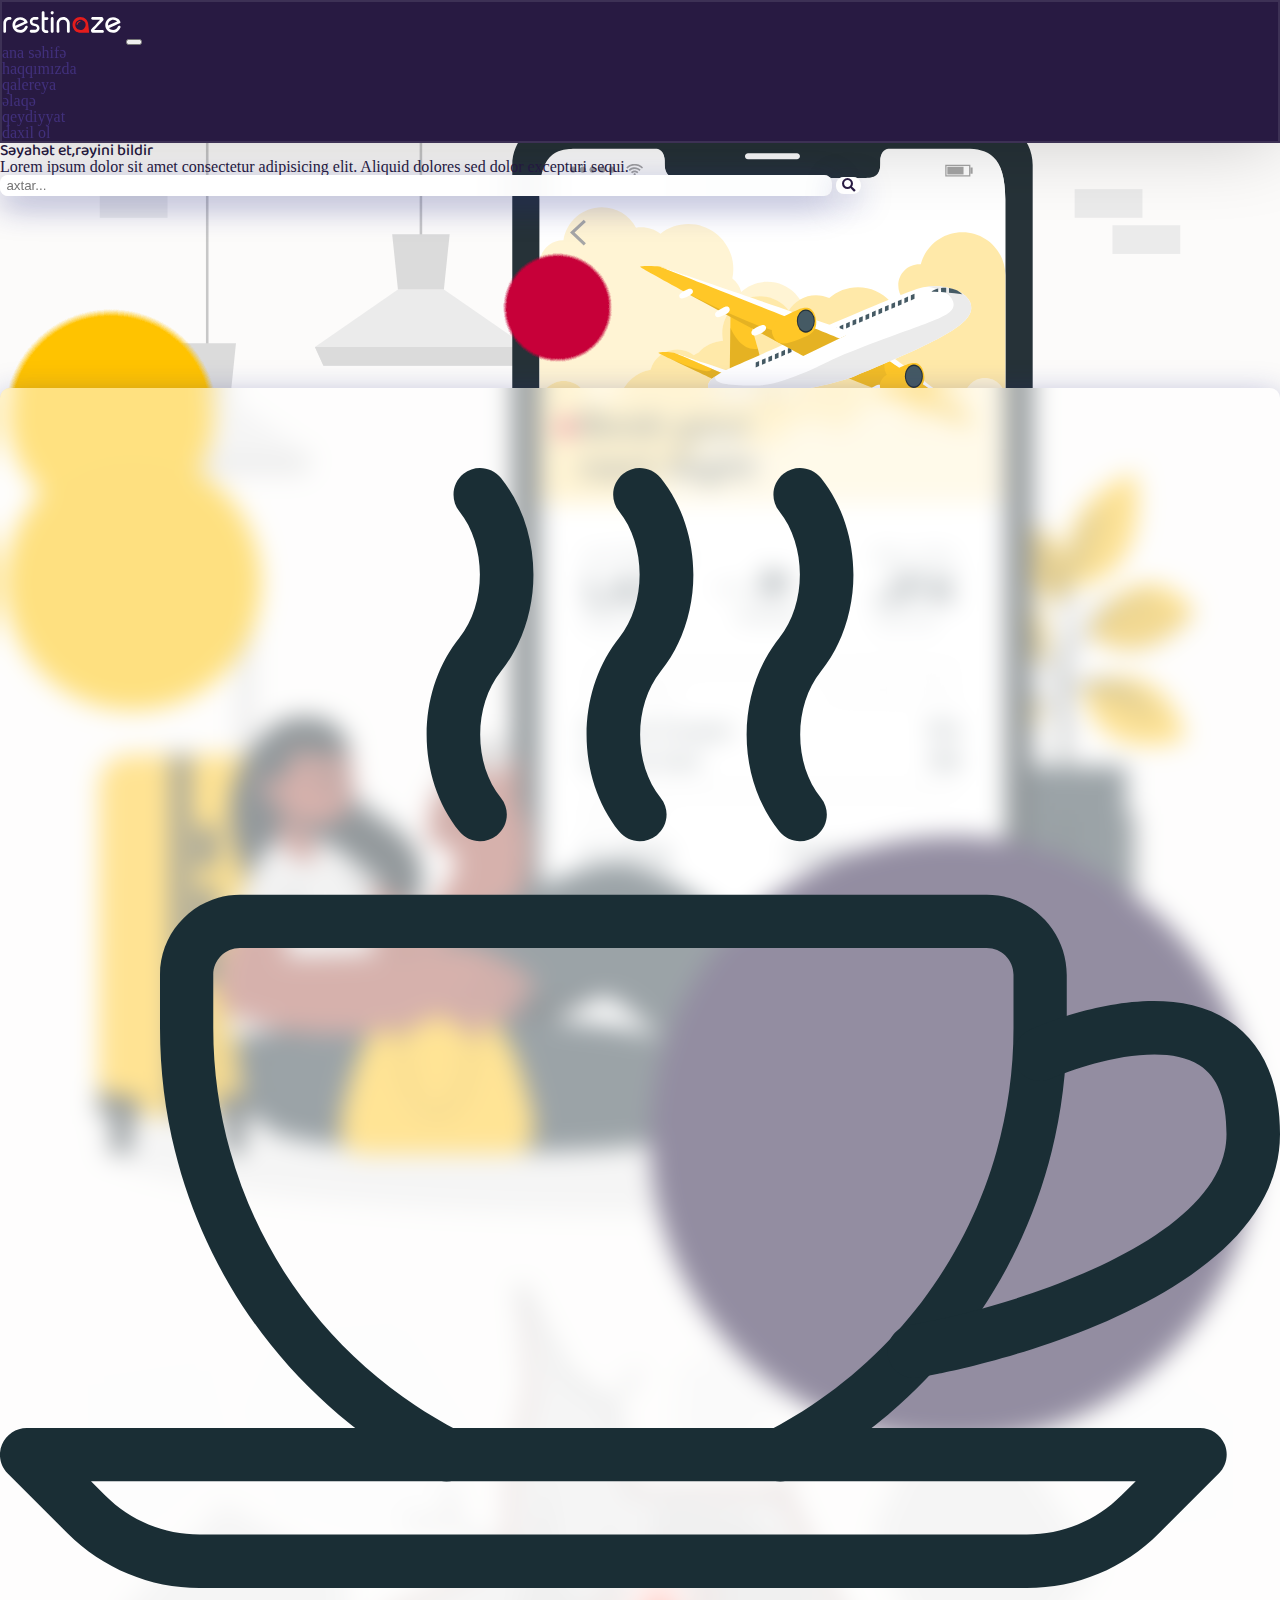
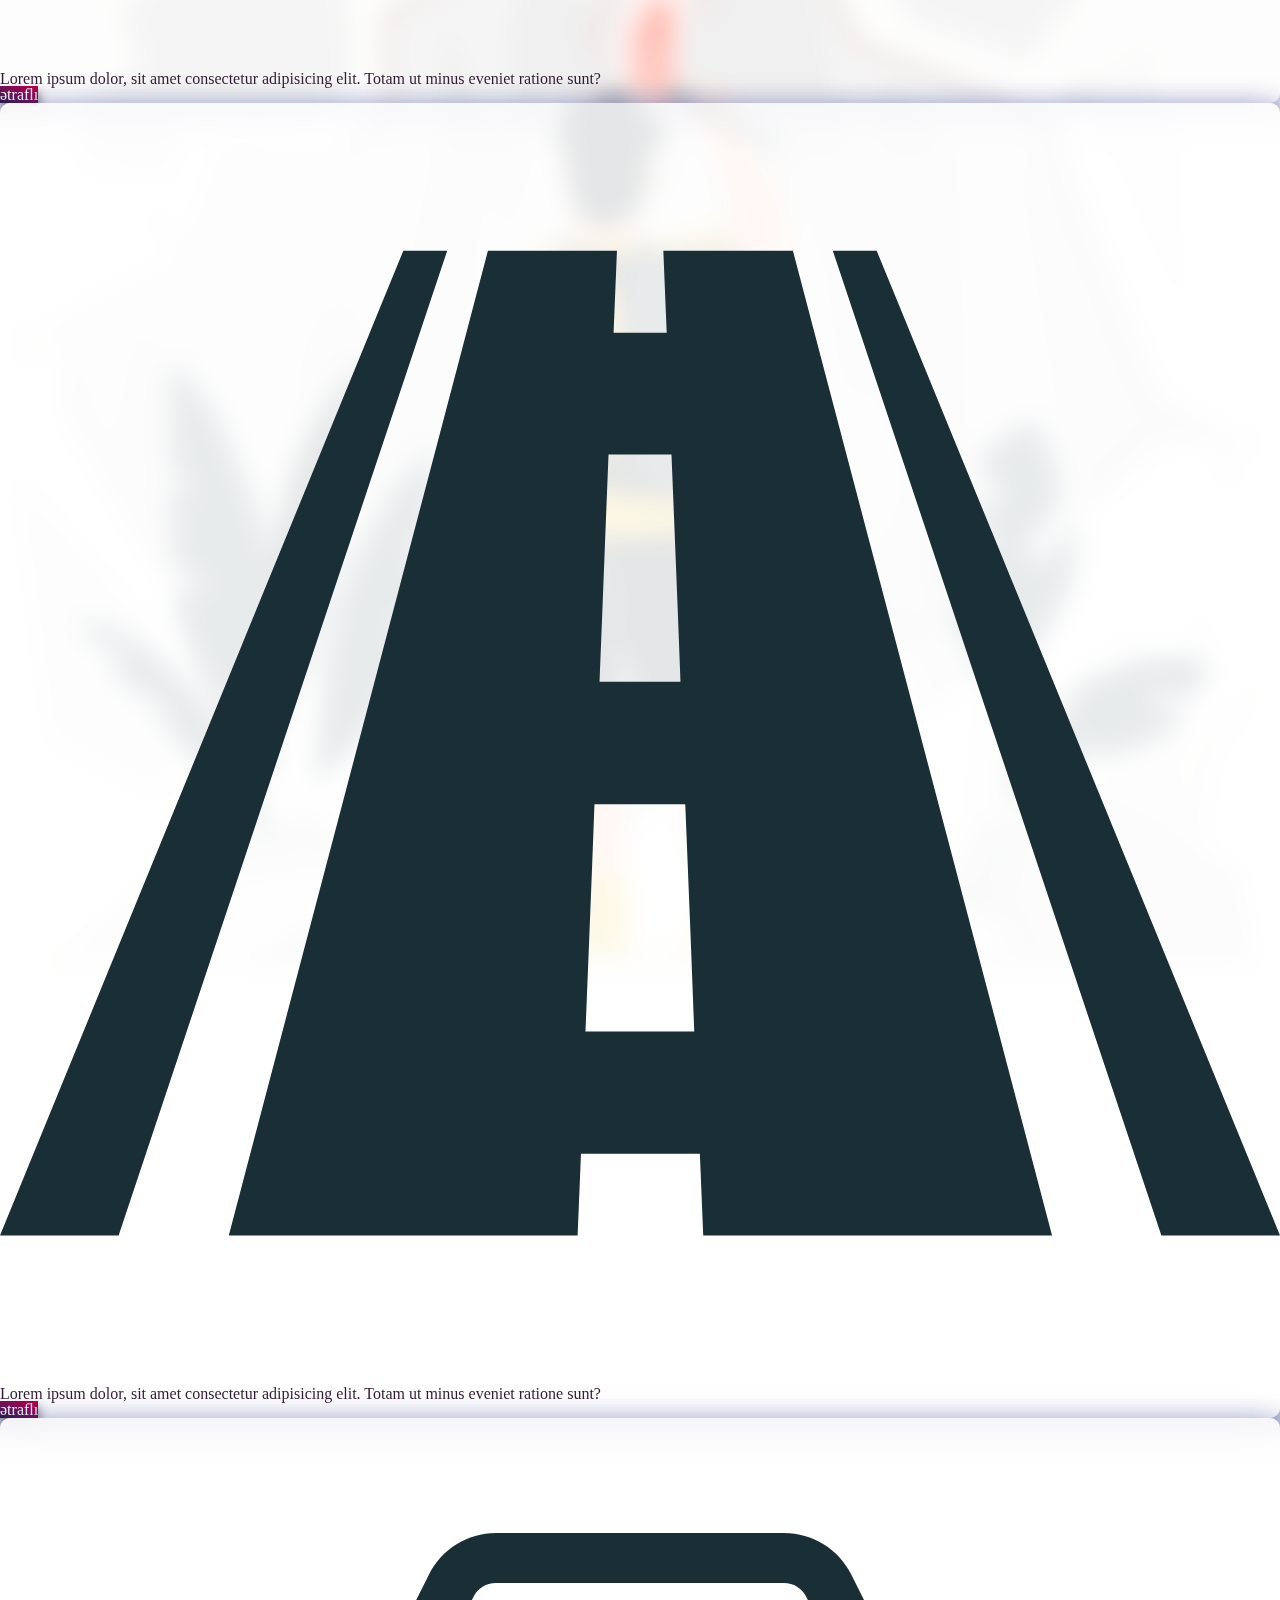
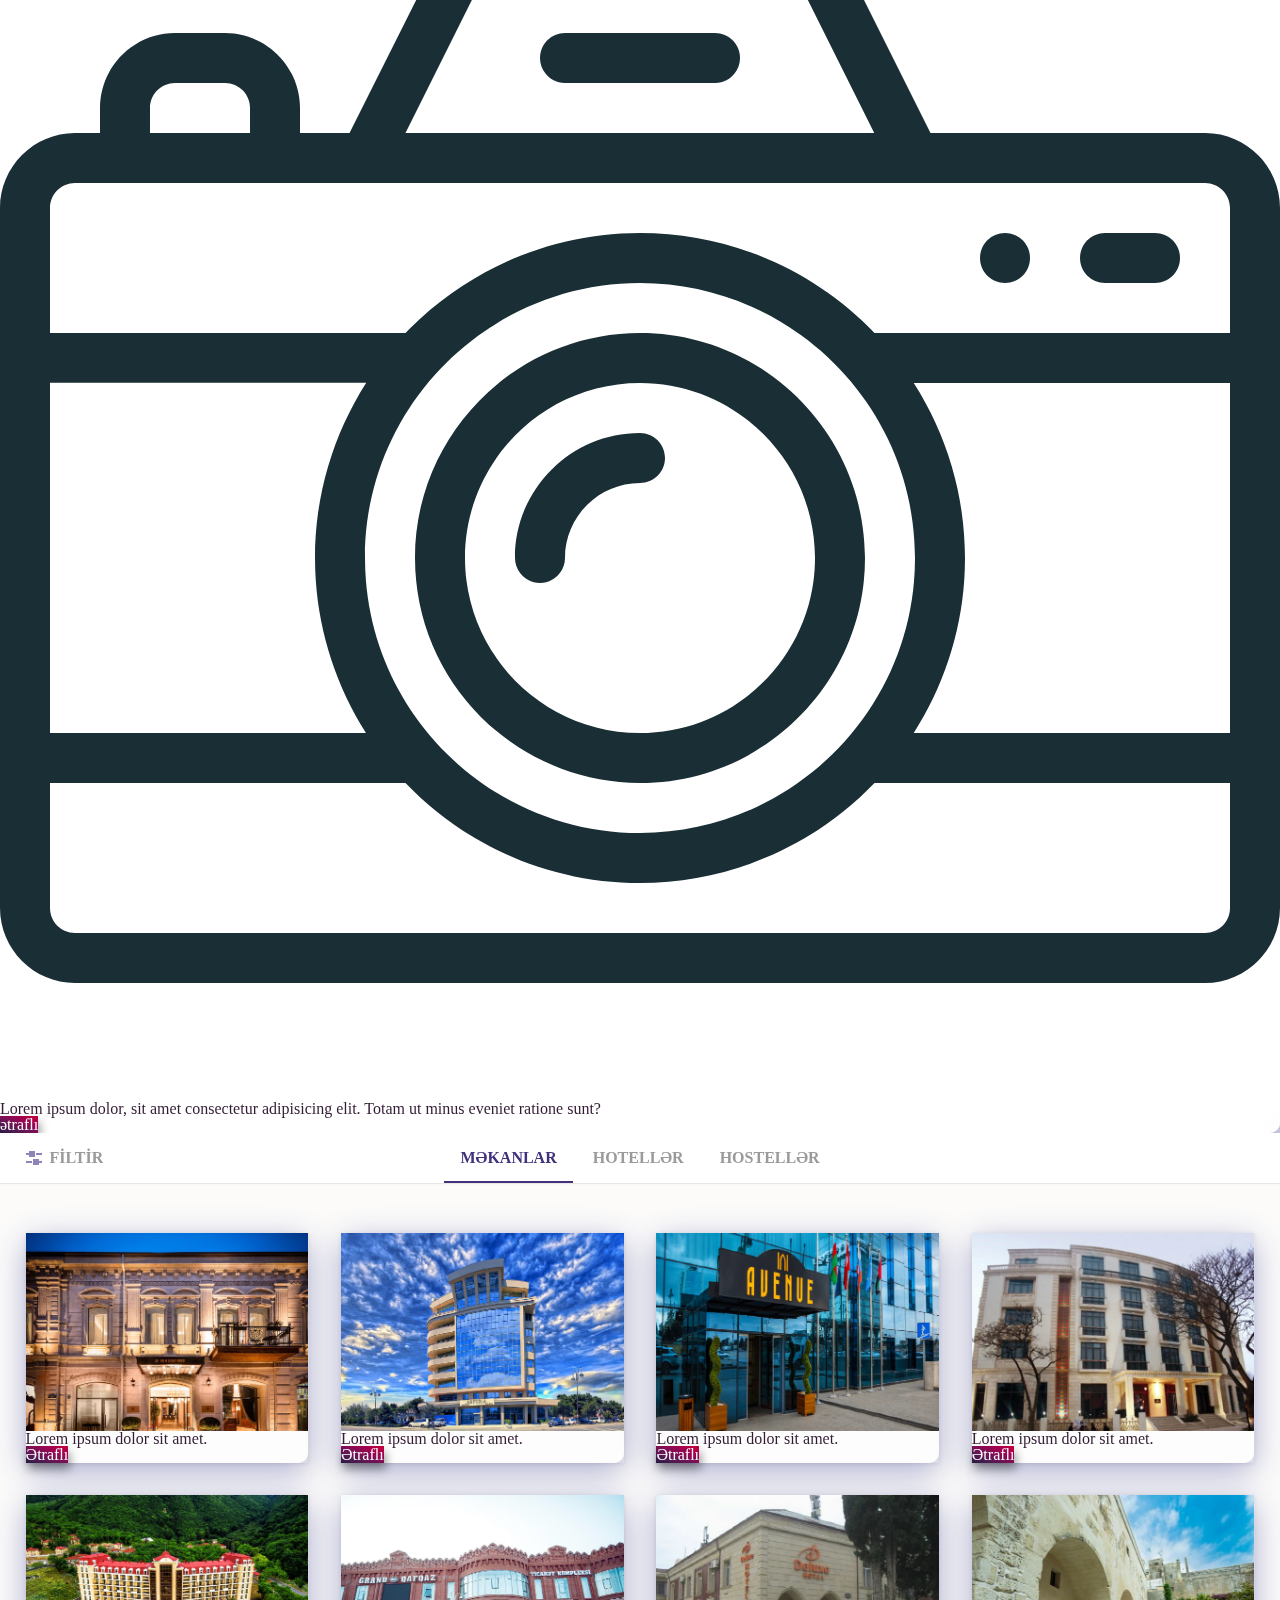
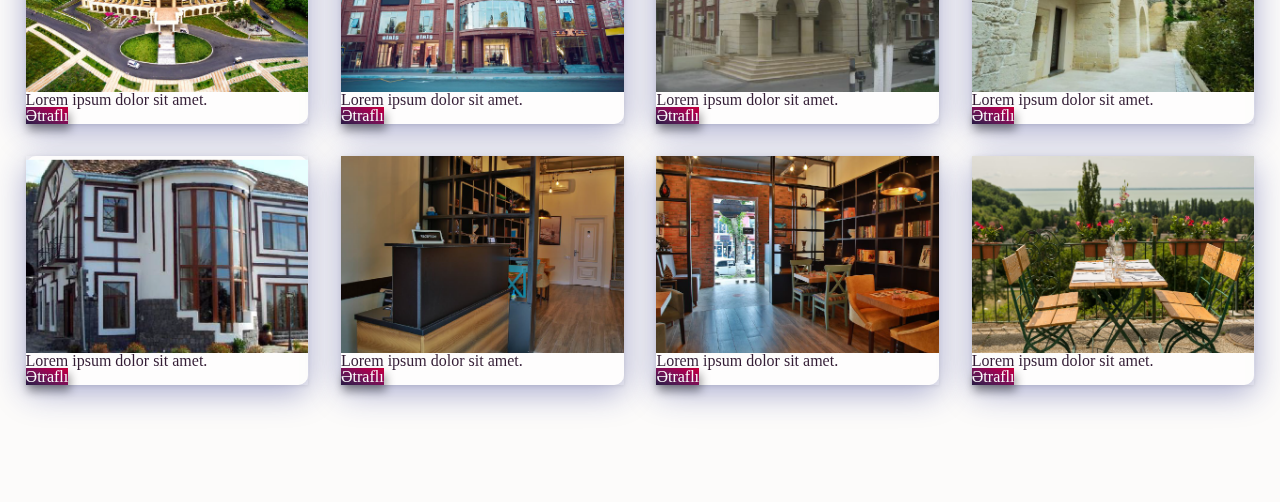
<file: index.html>
<!doctype html>
<html lang="en" class="no-js">
<head>
	<meta charset="UTF-8">
	<meta name="viewport" content="width=device-width, initial-scale=1">
	<link rel="preconnect" href="https://fonts.gstatic.com">
	<link href="https://fonts.googleapis.com/css2?family=Baloo+Bhai+2:wght@400;500;600;700;800&display=swap" rel="stylesheet">
	<link rel="stylesheet" href="css/style.css"> <!-- Resource style -->
	<link rel="stylesheet" href="css/reset.css"> <!-- CSS reset -->
	
	<script src="js/modernizr.js"></script> <!-- Modernizr -->
	<link
	rel="stylesheet"
	href="https://stackpath.bootstrapcdn.com/bootstrap/4.2.1/css/bootstrap.min.css"
	integrity="sha384-GJzZqFGwb1QTTN6wy59ffF1BuGJpLSa9DkKMp0DgiMDm4iYMj70gZWKYbI706tWS"
	crossorigin="anonymous"
  />
  <link rel="styleeshet" href="css/bootstrap.min.css" />
  <link
	rel="stylesheet"
	href="https://cdnjs.cloudflare.com/ajax/libs/font-awesome/5.15.1/css/all.min.css"
  />
	
  	
	<title>restinaze | Ana səhifə</title>
</head>
<body >
<div class="background ">
	<div class="container-fluid p-0">
		<div class="row m-0 p-0 ">
			<div class="bg col-12 col-md-6 p-0 mt-4"></div>
			<div class="bg-woman col-12 col-md-6 p-0  "><img src="img/bg-left.svg" alt=""></div>
			<div class="bg-splash col-12 col-md-6 d-none d-lg-block  mt-xl-0 pt-xl-0  "><img class="mt-5 pt-5  mt-xl-0" src="img/main-bg.svg" alt=""></div>
			<div class="col-12"></div>
			<div class="col-12"></div>
			<div class="col-12"></div>
		</div>
	</div>
</div>
<header>
	<nav class="navbar navbar-expand-lg navbar-dark fixed-top">
	  <a class="navbar-brand p0" href="#"
		><img
		  src="img/logo.svg"
		  width="120px"
		  height="40px"
		  alt=""
		  class="mb-0"
	  /></a>

	  <button
		class="navbar-toggler text-white"
		type="button"
		data-toggle="collapse"
		data-target="#navbarSupportedContent"
		aria-controls="navbarSupportedContent"
		aria-expanded="false"
		aria-label="Toggle navigation"
	  >
		<span class="navbar-toggler-icon"></span>
	  </button>

	  <div
		class="collapse navbar-collapse ml-auto"
		id="navbarSupportedContent"
	  >
		<ul class="navbar-nav mr-auto">
		  <li class="nav-item">
			<a class="nav-link ml-lg-5 ml-md-0 active" href="#"
			  >ana səhifə<span class="sr-only">(current)</span></a
			>
		  </li>
		  <li class="nav-item ml-lg-3">
			<a class="nav-link" href="pages/about.html">haqqımızda</a>
		  </li>
		  <li class="nav-item ml-lg-3">
			<a class="nav-link" href="pages/gallery">qalereya</a>
		  </li>
		  <li class="nav-item ml-mlg3">
			<a class="nav-link" href="pages/contact.html">əlaqə</a>
		  </li>
		</ul>
		<ul class="navbar-nav ml-auto">
		  <li class="nav-item mr-3">
			<a href="#" class="nav-link">qeydiyyat</a>
		  </li>
		  <li class="nav-item mr-2">
			<a href="#" class="nav-link active">daxil ol</a>
		  </li>
		</ul>
	  </div>
	</nav>
  </header>

<div class="header-text container-fluid mt-5 p-0  ">
	<div class="row mt-5 pt-5 pt-md-0 pt-lg-5 m-0">
		
		<div class="col-12 col-md-6 p-0 pl-5">
		<div class="title">
			<h1 class="display-3  mt-5">Səyahət et,rəyini bildir</h1>
			<p class="mt-2">Lorem ipsum dolor sit amet consectetur adipisicing elit. Aliquid dolores sed dolor excepturi sequi.</pc>
		</div>
		<form class="form-inline my-2 my-lg-0 pt-4 m-0 p-0">
			<img src="img/bg.svg" alt="">
			<input class="form-control mr-sm-2" type="search" placeholder="axtar..." aria-label="Search">
			<button class="btn btn-outline-dark my-2 my-sm-2 mx-2 mx-sm-0" type="submit"><i class="fas fa-search"></i></button>
		  </form>	
		</div>
	</div>
</div>
<section class="card-section mt-lg-5 pt-lg-5">
<div class="card-area  container-fluid ">
	<div class="row m-0">
		<div class="col-lg-6 col-12 ml-auto p-0 ">
			<img class="card-bg" src="img/card-bg.svg" alt="">
			<div class="row px-sm-5 p-lg-0">
				<div class="col-6  px-lg-3 px-xl-5">
					<div class="cardx-1 text-center"><img class="w-50" src="img/card-1.svg"  alt="">
						<div class="text-area px-3">
							<p class="mt-3 px-lg-2">Lorem ipsum dolor, sit amet consectetur adipisicing elit. Totam ut minus eveniet ratione sunt?</p>
							<a href="#" class="card-btn  btn mb-2">ətraflı</a>
						</div>
					</div>

				</div>
				<div class="col-6  px-lg-3 px-xl-5">
					<div class="cardx-2  text-center"><img class="w-50" src="img/card-2.svg"  alt="">
						<div class="text-area px-3">
							<p class="mt-3 px-lg-2">Lorem ipsum dolor, sit amet consectetur adipisicing elit. Totam ut minus eveniet ratione sunt?</p>
							<a href="#" class="card-btn  btn mb-2">ətraflı</a>
						</div>
					</div>

				</div>
				<div class="col-6  px-lg-3 px-xl-5 offset-3">
					<div class="cardx-3  mt-5 text-center"><img class="w-50" src="img/card-3.svg"  alt="">
						<div class="text-area px-3">
							<p class="mt-3 px-lg-2">Lorem ipsum dolor, sit amet consectetur adipisicing elit. Totam ut minus eveniet ratione sunt?</p>
							<a href="pages/weather.html" class="card-btn  btn mb-2">ətraflı</a>
						</div>
					</div>

				</div>
			</div>
		</div>
	</div>
</div>
</section>

<main class="cd-main-content mt-5">
<div class="cd-tab-filter-wrapper">
			<div class="cd-tab-filter">
				<ul class="cd-filters">
					<li class="placeholder "> 
						<a data-type="all"  href="#0">Mərkəzlər</a> <!-- selected option on mobile -->
					</li> 
					<li class="filter"><a class="selected" href="#0" data-type="all">Məkanlar</a></li>
					<li class="filter" data-filter=".hotel"><a href="#0" data-type="hotel">Hotellər</a></li>
					<li class="filter" data-filter=".hostel"><a href="#0" data-type="complex">Hostellər</a></li>
				</ul> <!-- cd-filters -->
			</div> <!-- cd-tab-filter -->
</div> <!-- cd-tab-filter-wrapper -->

		<section class="cd-gallery">
			<ul class="text-center">
				<li class="mix mx-1 hotel check1 radio2 option1 text-center px-2"> 
					<img class="mt-2" src="img/gallery/baku-otel-1.png" alt="">
					 <p class="px-2 pt-2">Lorem ipsum dolor sit amet.</p>
					  <a href="pages/hotel/hotel_baku_1.html" class="btn card-btn  mb-2">Ətraflı</a> 
					</li>
				<li class="mix mx-1 hotel check2 radio2 option1 text-center px-2"> 
					<img class="mt-2" src="img/gallery/baku-otel-2.png" alt="">
					 <p class="px-2 pt-2">Lorem ipsum dolor sit amet.</p> 
					 <a href="#" class="btn card-btn  mb-2">Ətraflı</a> 
					</li>
				<li class="mix mx-1 hotel check3 radio3 option1 text-center px-2"> 
					<img class="mt-2" src="img/gallery/baku-otel-3.png" alt="">
					 <p class="px-2 pt-2">Lorem ipsum dolor sit amet.</p>
					  <a href="#" class="btn card-btn  mb-2">Ətraflı</a> 
					</li>
				<li class="mix mx-1 hotel check3 radio2 option2 text-center px-2"> 
					<img class="mt-2" src="img/gallery/sheki-otel-1.png" alt=""> 
					<p class="px-2 pt-2">Lorem ipsum dolor sit amet.</p>
					 <a href="#" class="btn card-btn  mb-2">Ətraflı</a> 
					</li>
				<li class="mix mx-1 hotel check1 radio3 option2 text-center px-2"> 
					<img class="mt-2" src="img/gallery/sheki-otel-2.png" alt="">
					 <p class="px-2 pt-2">Lorem ipsum dolor sit amet.</p> 
					 <a href="#" class="btn card-btn  mb-2">Ətraflı</a> 
					</li>
				<li class="mix mx-1 hotel check2 radio3 option3 text-center px-2"> 
					<img class="mt-2" src="img/gallery/gence-otel.png" alt="">
					 <p class="px-2 pt-2">Lorem ipsum dolor sit amet.</p> 
					 <a href="#" class="btn card-btn  mb-2">Ətraflı</a> 
					</li>
				<li class="mix mx-1 hotel check2 radio2 option3 text-center px-2"> 
					<img class="mt-2" src="img/gallery/gence-otel-2.png" alt=""> 
					<p class="px-2 pt-2">Lorem ipsum dolor sit amet.</p>
					 <a href="#" class="btn card-btn  mb-2">Ətraflı</a> 
					</li>
				<li class="mix mx-1 hostel check1 radio3 option4 text-center px-2"> 
					<img class="mt-2" src="img/gallery/kabala-otel-1.png" alt="">
					 <p class="px-2 pt-2">Lorem ipsum dolor sit amet.</p> 
					 <a href="#" class="btn card-btn  mb-2">Ətraflı</a>
					 </li>
				<li class="mix mx-1 hostel check1 radio2 option1 text-center px-2"> 
					<img class="mt-2" src="img/gallery/baku-hostel-1.png" alt=""> 
					<p class="px-2 pt-2">Lorem ipsum dolor sit amet.</p>
					 <a href="#" class="btn card-btn  mb-2">Ətraflı</a>
					 </li>
				<li class="mix mx-1 hostel check3 radio2 option2 text-center px-2"> 
					<img class="mt-2" src="img/gallery/sheki-hostel-1.png" alt=""> 
					<p class="px-2 pt-2">Lorem ipsum dolor sit amet.</p> 
					<a href="#" class="btn card-btn  mb-2">Ətraflı</a> 
				</li>
				<li class="mix mx-1 hostel check3 radio3 option2 text-center px-2"> 
					<img class="mt-2" src="img/gallery/sheki-hostel-2.png" alt="">
					 <p class="px-2 pt-2">Lorem ipsum dolor sit amet.</p> 
					 <a href="#" class="btn card-btn  mb-2">Ətraflı</a>
					 </li>
				<li class="mix mx-1 hostel check1 radio3 option4 text-center px-2"> 
					<img class="mt-2" src="img/gallery/kabala-otel-2.png" alt=""> 
					<p class="px-2 pt-2">Lorem ipsum dolor sit amet.</p> 
					<a href="#" class="btn card-btn  mb-2">Ətraflı</a>
				 </li>
				<li class="gap"></li>
				<li class="gap"></li>
				<li class="gap"></li>
			</ul>
			<div class="cd-fail-message">Nəticə tapılmadı</div>
		</section> <!-- cd-gallery -->

		<div class="cd-filter ">
			<form>
				<div class="cd-filter-block">
					<h4>Axtar</h4>
					
					<div class="cd-filter-content">
						<input type="search" placeholder="Axtar...">
					</div> <!-- c -->
				</div> <!-- cd-filter-block -->
				<div class="cd-filter-block">
					<h4>Şəhər</h4>
					
					<div class="cd-filter-content">
						<div class="cd-select cd-filters">
							<select class="filter" name="selectThis" id="selectThis">
								<option value="">Seçin</option>
								<option value=".option1">Bakı</option>
								<option value=".option2">Şəki</option>
								<option value=".option3">Gəncə</option>
								<option value=".option4">Qəbələ</option>
							</select>
						</div> <!-- cd-select -->
					</div> <!-- cd-filter-content -->
				</div> <!-- cd-filter-block -->

				<div class="cd-filter-block  d-none">
					<h4>Check boxes</h4>

					<ul class="cd-filter-content cd-filters list">
						<li>
							<input class="filter" data-filter=".check1" type="checkbox" id="checkbox1">
			    			<label class="checkbox-label" for="checkbox1">Option 1</label>
						</li>

						<li>
							<input class="filter" data-filter=".check2" type="checkbox" id="checkbox2">
							<label class="checkbox-label" for="checkbox2">Option 2</label>
						</li>

						<li>
							<input class="filter" data-filter=".check3" type="checkbox" id="checkbox3">
							<label class="checkbox-label" for="checkbox3">Option 3</label>
						</li>
					</ul> <!-- cd-filter-content -->
				</div> <!-- cd-filter-block -->



				<div class="cd-filter-block">
					<h4>Reytinq</h4>

					<ul class="cd-filter-content cd-filters list">
						<li>
							<input class="filter" data-filter="" type="radio" name="radioButton" id="radio1" checked>
							<label class="radio-label" for="radio1">Hamısı</label>
						</li>

						<li>
							<input class="filter" data-filter=".radio2" type="radio" name="radioButton" id="radio2">
							<label class="radio-label " style="color: #ffc727;" for="radio2">
								<i class="fas fa-star"></i>
								<i class="fas fa-star"></i>
								<i class="fas fa-star"></i>
								<i class="fas fa-star"></i>
								<i class="fas fa-star"></i>
							</label>
						</li>

						<li>
							<input class="filter" data-filter=".radio3" type="radio" name="radioButton" id="radio3">
							<label class="radio-label " style="color: #ffc727;" for="radio3">
								<i class="fas fa-star"></i>
								<i class="fas fa-star"></i>
								<i class="fas fa-star"></i>
								<i class="fas fa-star"></i>
								<i class="far fa-star"></i>
							</label>
						</li>
					</ul> <!-- cd-filter-content -->
				</div> <!-- cd-filter-block -->
			</form>

			<a href="#0" class="cd-close">Bağla</a>
		</div> <!-- cd-filter -->

		<a href="#0" class="cd-filter-trigger">FİLTİR</a>
		
	</main>
	 <!-- cd-main-content -->

<script src="js/jquery-2.1.1.js"></script>
<script src="js/jquery.mixitup.min.js"></script>
<script src="js/main.js"></script> <!-- Resource jQuery -->
<script
src="https://cdnjs.cloudflare.com/ajax/libs/popper.js/1.14.6/umd/popper.min.js"
integrity="sha384-wHAiFfRlMFy6i5SRaxvfOCifBUQy1xHdJ/yoi7FRNXMRBu5WHdZYu1hA6ZOblgut"
crossorigin="anonymous"
></script>
<script
src="https://stackpath.bootstrapcdn.com/bootstrap/4.2.1/js/bootstrap.min.js"
integrity="sha384-B0UglyR+jN6CkvvICOB2joaf5I4l3gm9GU6Hc1og6Ls7i6U/mkkaduKaBhlAXv9k"
crossorigin="anonymous"
></script>
</body>
</html>
</file>
<file: css/style.css>
/* -------------------------------- 

Primary style

-------------------------------- */
*,
*::after,
*::before {
  -webkit-box-sizing: border-box;
  -moz-box-sizing: border-box;
  box-sizing: border-box;
}

html {
  font-size: 62.5%;
}

html * {
  -webkit-font-smoothing: antialiased;
  -moz-osx-font-smoothing: grayscale;
}

body {
  font-size: 1.6rem;
  color: #331d35;
  background-color: #fcfbfa;
  font-family: 'Baloo Bhai 2', cursive;
}

a {
  color: #41307c;
  text-decoration: none;
}

/* -------------------------------- 

Main Components 

-------------------------------- */
.cd-header {
  position: relative;
  height: 150px;
  background-color: #331d35;
}
.cd-header h1 {
  color: #ffffff;
  line-height: 150px;
  text-align: center;
  font-size: 1rem;
  font-weight: 300;
}
@media only screen and (min-width: 1170px) {
  .cd-header {
    height: 180px;
  }
  .cd-header h1 {
    line-height: 180px;
  }
}
.cd-main-content a:hover
{
text-decoration: none;
}

.cd-main-content {
  position: relative;
  min-height: 100vh;
}
.cd-main-content:after {
  content: "";
  display: table;
  clear: both;
}
.cd-main-content.is-fixed .cd-tab-filter-wrapper {
  top: 0;
  left: 0;
  width: 100%;
}
.cd-main-content.is-fixed .cd-gallery {
  padding-top: 76px;
}
.cd-main-content.is-fixed .cd-filter {
  height: 100vh;
  overflow: hidden;
}
.cd-main-content.is-fixed .cd-filter form {
  height: 100vh;
  overflow: auto;
  -webkit-overflow-scrolling: touch;
}
.cd-main-content.is-fixed .cd-filter-trigger {
}
@media only screen and (min-width: 768px) {
  .cd-main-content.is-fixed .cd-gallery {
    padding-top: 90px;
  }
}
@media only screen and (min-width: 1170px) {
  .cd-main-content.is-fixed .cd-gallery {
    padding-top: 100px;
  }
}

/* -------------------------------- 

xtab-filter 

-------------------------------- */
.cd-tab-filter-wrapper {
  background-color: #ffffff;
  box-shadow: 0 1px 1px rgba(0, 0, 0, 0.08);
  z-index: 1;
  
}
.cd-tab-filter-wrapper:after {
  content: "";
  display: table;
  clear: both;
}

.cd-tab-filter {
  /* tabbed navigation style on mobile - dropdown */
  position: relative;
  height: 50px;
  width: 140px;
  margin: 0 auto;
  z-index: 1;

}
.cd-tab-filter::after {
  /* small arrow icon */
  content: "";
  position: absolute;
  right: 14px;
  top: 50%;
  bottom: auto;
  -webkit-transform: translateY(-50%);
  -moz-transform: translateY(-50%);
  -ms-transform: translateY(-50%);
  -o-transform: translateY(-50%);
  transform: translateY(-50%);
  display: inline-block;
  width: 16px;
  height: 16px;
  background: url("../img/cd-icon-arrow.svg") no-repeat center center;
  -webkit-transition: all 0.3s;
  -moz-transition: all 0.3s;
  transition: all 0.3s;
  pointer-events: none;
}
.cd-tab-filter ul {
  position: absolute;
  top: 0;
  left: 0;
  background-color: #ffffff;
  box-shadow: inset 0 -2px 0 #41307c;
}
.cd-tab-filter li {
  display: none;
}
.cd-tab-filter li:first-child {
  /* this way the placehodler is alway visible */
  display: block;
}
.cd-tab-filter a {
  display: block;
  /* set same size of the .cd-tab-filter */
  height: 50px;
  width: 140px;
  line-height: 50px;
  padding-left: 14px;
}
.cd-tab-filter a.selected {
  background: #41307c;
  color: #ffffff;
}
.cd-tab-filter.is-open::after {
  /* small arrow rotation */
  -webkit-transform: translateY(-50%) rotate(-180deg);
  -moz-transform: translateY(-50%) rotate(-180deg);
  -ms-transform: translateY(-50%) rotate(-180deg);
  -o-transform: translateY(-50%) rotate(-180deg);
  transform: translateY(-50%) rotate(-180deg);
}
.cd-tab-filter.is-open ul {
  box-shadow: inset 0 -2px 0 #41307c, 0 2px 10px rgba(0, 0, 0, 0.2);
}
.cd-tab-filter.is-open ul li {
  display: block;
}
.cd-tab-filter.is-open .placeholder a {
  /* reduces the opacity of the placeholder on mobile when the menu is open */
  opacity: 0.4;
}
@media only screen and (min-width: 768px) {
  .cd-tab-filter {
    /* tabbed navigation style on medium devices */
    width: auto;
    cursor: auto;
  }
  .cd-tab-filter::after {
    /* hide the arrow */
    display: none;
  }
  .cd-tab-filter ul {
    background: transparent;
    position: static;
    box-shadow: none;
    text-align: center;
  }
  .cd-tab-filter li {
    display: inline-block;
  }
  .cd-tab-filter li.placeholder {
    display: none !important;
  }
  .cd-tab-filter a {
    display: inline-block;
    padding: 0 1em;
    width: auto;
    color: #9a9a9a;
    text-transform: uppercase;
    font-weight: 700;
    font-size: 1rem;
  }
  .no-touch .cd-tab-filter a:hover {
    color: #41307c;
  }
  .cd-tab-filter a.selected {
    background: transparent;
    color: #41307c;
    /* create border bottom using box-shadow property */
    box-shadow: inset 0 -2px 0 #41307c;
  }
  .cd-tab-filter.is-open ul li {
    display: inline-block;
  }
}
@media only screen and (min-width: 1170px) {
  .cd-tab-filter {
    /* tabbed navigation on big devices */
    width: 100%;
    float: right;
    margin: 0;
    -webkit-transition: width 0.3s;
    -moz-transition: width 0.3s;
    transition: width 0.3s;
  }
  .cd-tab-filter.filter-is-visible {
    /* reduce width when filter is visible */
    width: 80%;
  }
}

/* -------------------------------- 

xgallery 

-------------------------------- */
.cd-gallery {
  padding: 26px 5%;
  width: 100%;
}
.cd-gallery li {
  margin-bottom: 1.6em;
  box-shadow: 0 1px 4px rgba(0, 0, 0, 0.1);
  display: none;
}
.cd-gallery li.gap {
  /* used in combination with text-align: justify to align gallery elements */
  opacity: 0;
  height: 0;
  display: inline-block;
}
.cd-gallery img {
  display: block;
  width: 100%;
}
.cd-gallery .cd-fail-message {
  display: none;
  text-align: center;
}
.cd-gallery .mix 
{
position: relative;
z-index: 0;
}
.cd-gallery .mix::before
{
  content: "";
  position: absolute;
  width: 100%;
  height: 100%;
  top: 0;
  left: 0;
  z-index: -1;
  background: rgba( 255, 255, 255, 0.55 );
  box-shadow: 0 8px 32px 0 rgba( 31, 38, 135, 0.37 );
  backdrop-filter: blur( 9.0px );
  -webkit-backdrop-filter: blur( 9.0px );
  border-radius:10px ;
  -webkit-border-radius:10px ;
  -moz-border-radius:10px ;
  -ms-border-radius:10px ;
  -o-border-radius:10px ;
}


@media only screen and (min-width: 768px) {
  .cd-gallery {
    padding: 40px 3%;
  }
  .cd-gallery ul {
    text-align: justify;
  }
  .cd-gallery ul:after {
    content: "";
    display: table;
    clear: both;
  }
  .cd-gallery li {
    width: 48%;
    margin-bottom: 2em;
  }
}
@media only screen and (min-width: 1170px) {
  .cd-gallery {
    padding: 50px 2%;
    float: right;
    -webkit-transition: width 0.3s;
    -moz-transition: width 0.3s;
    transition: width 0.3s;
  }
  .cd-gallery li {
    width: 23%;
  }
  .cd-gallery.filter-is-visible {
    /* reduce width when filter is visible */
    width: 80%;
  }
}

/* -------------------------------- 

xfilter 

-------------------------------- */
.cd-filter {
  position: absolute;
  top: 0;
  left: 0;
  width: 280px;
  height: 100%;
  background: #ffffff;
  box-shadow: 4px 4px 20px transparent;
  z-index: 2;
  /* Force Hardware Acceleration in WebKit */
  -webkit-transform: translateZ(0);
  -moz-transform: translateZ(0);
  -ms-transform: translateZ(0);
  -o-transform: translateZ(0);
  transform: translateZ(0);
  -webkit-backface-visibility: hidden;
  backface-visibility: hidden;
  -webkit-transform: translateX(-100%);
  -moz-transform: translateX(-100%);
  -ms-transform: translateX(-100%);
  -o-transform: translateX(-100%);
  transform: translateX(-100%);
  -webkit-transition: -webkit-transform 0.3s, box-shadow 0.3s;
  -moz-transition: -moz-transform 0.3s, box-shadow 0.3s;
  transition: transform 0.3s, box-shadow 0.3s;
}
.cd-filter::before {
  /* top colored bar */
  content: "";
  position: absolute;
  top: 0;
  left: 0;
  height: 50px;
  width: 100%;
  background-color: #41307c;
  z-index: 2;
}
.cd-filter form {
  padding: 70px 20px;
}
.cd-filter .cd-close {
  position: absolute;
  top: 0;
  right: 0;
  height: 50px;
  line-height: 50px;
  width: 60px;
  color: #ffffff;
  font-size: 1rem;
  text-align: center;
  background: #37296a;
  opacity: 0;
  -webkit-transition: opacity 0.3s;
  -moz-transition: opacity 0.3s;
  transition: opacity 0.3s;
  z-index: 3;
}
.no-touch .cd-filter .cd-close:hover {
  background: #32255f;
}
.cd-filter.filter-is-visible {
  -webkit-transform: translateX(0);
  -moz-transform: translateX(0);
  -ms-transform: translateX(0);
  -o-transform: translateX(0);
  transform: translateX(0);
  box-shadow: 4px 4px 20px rgba(0, 0, 0, 0.2);
}
.cd-filter.filter-is-visible .cd-close {
  opacity: 1;
}
@media only screen and (min-width: 1170px) {
  .cd-filter {
    width: 20%;
  }
  .cd-filter form {
    padding: 70px 10%;
  }
}

.cd-filter-trigger {
  position: absolute;
  top: 0;
  left: 0;
  height: 50px;
  line-height: 50px;
  width: 60px;
  /* image replacement */
  overflow: hidden;
  text-indent: 100%;
  color: transparent;
  white-space: nowrap;
  background: transparent url("../img/cd-icon-filter.svg") no-repeat center
    center;
  z-index: 3;
}
.cd-filter-trigger.filter-is-visible {
  pointer-events: none;
}
@media only screen and (min-width: 1170px) {
  .cd-filter-trigger {
    width: auto;
    left: 2%;
    text-indent: 0;
    color: #9a9a9a;
    text-transform: uppercase;
    font-size: 1rem;
    font-weight: 700;
    padding-left: 24px;
    background-position: left center;
    -webkit-transition: color 0.3s;
    -moz-transition: color 0.3s;
    transition: color 0.3s;
  }
  .no-touch .cd-filter-trigger:hover {
    color: #41307c;
  }
  .cd-filter-trigger.filter-is-visible,
  .cd-filter-trigger.filter-is-visible:hover {
    color: #ffffff;
  }
}

/* -------------------------------- 

xcustom form elements 

-------------------------------- */
.cd-filter-block {
  margin-bottom: 1em;
}
.cd-filter-block h4 {
  /* filter block title */
  position: relative;
  margin-bottom: 0.2em;
  padding: 10px 0 10px 20px;
  color: #9a9a9a;
  text-transform: uppercase;
  font-weight: 700;
  font-size: 0.9rem;
  -webkit-user-select: none;
  -moz-user-select: none;
  -ms-user-select: none;
  user-select: none;
  cursor: pointer;
}
.no-touch .cd-filter-block h4:hover {
  color: #41307c;
}
.cd-filter-block h4::before {
  /* arrow */
  content: "";
  position: absolute;
  left: 0;
  top: 50%;
  width: 16px;
  height: 16px;
  background: url("../img/cd-icon-arrow.svg") no-repeat center center;
  -webkit-transform: translateY(-50%);
  -moz-transform: translateY(-50%);
  -ms-transform: translateY(-50%);
  -o-transform: translateY(-50%);
  transform: translateY(-50%);
  -webkit-transition: -webkit-transform 0.3s;
  -moz-transition: -moz-transform 0.3s;
  transition: transform 0.3s;
}
.cd-filter-block h4.closed::before {
  -webkit-transform: translateY(-50%) rotate(-90deg);
  -moz-transform: translateY(-50%) rotate(-90deg);
  -ms-transform: translateY(-50%) rotate(-90deg);
  -o-transform: translateY(-50%) rotate(-90deg);
  transform: translateY(-50%) rotate(-90deg);
}
.cd-filter-block input,
.cd-filter-block select,
.cd-filter-block .radio-label::before,
.cd-filter-block .checkbox-label::before {
  /* shared style for input elements */
  font-family: "Open Sans", sans-serif;
  border-radius: 0;
  background-color: #ffffff;
  border: 2px solid #e6e6e6;
}
.cd-filter-block input[type="search"],
.cd-filter-block input[type="text"],
.cd-filter-block select {
  width: 100%;
  padding: 0.8em;
  -webkit-appearance: none;
  -moz-appearance: none;
  -ms-appearance: none;
  -o-appearance: none;
  appearance: none;
  box-shadow: none;
}
.cd-filter-block input[type="search"]:focus,
.cd-filter-block input[type="text"]:focus,
.cd-filter-block select:focus {
  outline: none;
  background-color: #ffffff;
  border-color: #41307c;
}
.cd-filter-block input[type="search"] {
  /* custom style for the search element */
  border-color: transparent;
  background-color: #e6e6e6;
  /* prevent jump - ios devices */
  font-size: 0.91rem !important;
}
.cd-filter-block input[type="search"]::-webkit-search-cancel-button {
  display: none;
}
.cd-filter-block .cd-select {
  /* select element wrapper */
  position: relative;
}
.cd-filter-block .cd-select::after {
  /* switcher arrow for select element */
  content: "";
  position: absolute;
  z-index: 1;
  right: 14px;
  top: 50%;
  -webkit-transform: translateY(-50%);
  -moz-transform: translateY(-50%);
  -ms-transform: translateY(-50%);
  -o-transform: translateY(-50%);
  transform: translateY(-50%);
  display: block;
  width: 16px;
  height: 16px;
  background: url("../img/cd-icon-arrow.svg") no-repeat center center;
  pointer-events: none;
}
.cd-filter-block select {
  cursor: pointer;
  font-size: 0.9rem;
}
.cd-filter-block select::-ms-expand {
  display: none;
}
.cd-filter-block .list li {
  position: relative;
  margin-bottom: 0.8em;
}
.cd-filter-block .list li:last-of-type {
  margin-bottom: 0;
}
.cd-filter-block input[type="radio"],
.cd-filter-block input[type="checkbox"] {
  /* hide original check and radio buttons */
  position: absolute;
  left: 0;
  top: 0;
  margin: 0;
  padding: 0;
  opacity: 0;
  z-index: 2;
}
.cd-filter-block .checkbox-label,
.cd-filter-block .radio-label {
  padding-left: 24px;
  font-size: 1rem;
  -webkit-user-select: none;
  -moz-user-select: none;
  -ms-user-select: none;
  user-select: none;
}
.cd-filter-block .checkbox-label::before,
.cd-filter-block .checkbox-label::after,
.cd-filter-block .radio-label::before,
.cd-filter-block .radio-label::after {
  /* custom radio and check boxes */
  content: "";
  display: block;
  position: absolute;
  top: 50%;
  -webkit-transform: translateY(-50%);
  -moz-transform: translateY(-50%);
  -ms-transform: translateY(-50%);
  -o-transform: translateY(-50%);
  transform: translateY(-50%);
}
.cd-filter-block .checkbox-label::before,
.cd-filter-block .radio-label::before {
  width: 16px;
  height: 16px;
  left: 0;
}
.cd-filter-block .checkbox-label::after,
.cd-filter-block .radio-label::after {
  /* check mark - hidden */
  display: none;
}
.cd-filter-block .checkbox-label::after {
  /* check mark style for check boxes */
  width: 16px;
  height: 16px;
  background: url("../img/cd-icon-check.svg") no-repeat center center;
}
.cd-filter-block .radio-label::before,
.cd-filter-block .radio-label::after {
  border-radius: 50%;
}
.cd-filter-block .radio-label::after {
  /* check mark style for radio buttons */
  width: 6px;
  height: 6px;
  background-color: #ffffff;
  left: 5px;
}
.cd-filter-block input[type="radio"]:checked + label::before,
.cd-filter-block input[type="checkbox"]:checked + label::before {
  border-color: #41307c;
  background-color: #41307c;
}
.cd-filter-block input[type="radio"]:checked + label::after,
.cd-filter-block input[type="checkbox"]:checked + label::after {
  display: block;
}

@-moz-document url-prefix() {
  /* hide custom arrow on Firefox - select element */
  .cd-filter-block .cd-select::after {
    display: none;
  }
}

.cd-main-content a {
  font-size: 1rem;
}


.background {
  position: absolute;
  z-index: -999;
  height: 100%;
  width: 100%;
}
.background img {
  width: 100%;
  height: 100%;
}

@media only screen and (max-width: 760px) 
{
  .background .bg-woman
  {
    margin-top: 80%;
  }
 
}
@media only screen and (max-width: 576px) 
{
  .background .bg-woman
{
  margin-top:105%;
}

}

.form-inline  img
{
  width: 55%;
  position: absolute;
  z-index: -1;
}
.title .display-3
{
  font-family: 'Baloo Bhai 2', cursive;
  font-weight: 500;
}
.title 
{
  color: #281a42;
}
.form-inline .btn:hover
{
background-color: #281a42;
}
.form-inline .btn:hover i
{ color: #fafafa; transition: 0.8s ease; -webkit-transition: 0.8s ease; -moz-transition: 0.8s ease; -ms-transition: 0.8s ease; -o-transition: 0.8s ease;
}
.form-inline .btn>i
{
color: #281a42;
}

.navbar-expand-lg {
  background: rgba(255, 255, 255, 0.2);
  backdrop-filter: blur(30px);
  border: 2px solid rgba(255, 255, 255, 0.1);
  box-shadow: 0 0 80px rgba(0, 0, 0, 0.2);
  background-color:#281a42;
}
.navbar-expand-lg .login .nav-item .nav-link {
  border: 1.5px solid #fafafa;
  color: #fafafa;
  border-radius: 0.5rem;
  -webkit-border-radius: 0.5rem;
  -moz-border-radius: 0.5rem;
  -ms-border-radius: 0.5rem;
  -o-border-radius: 0.5rem;
}
.navbar-expand-lg .login .nav-item .log-up {
  border: 1.5px solid#fafafa;
  color: #fafafa;
 
}
.navbar-expand-lg .login .nav-item .nav-link:hover {
  color: #281a42;
  background-color: #fafafa;
  transition: 0.5s;
  -webkit-transition: 0.5s;
  -moz-transition: 0.5s;
  -ms-transition: 0.5s;
  -o-transition: 0.5s;
}
.navbar-expand-lg .login .nav-item .log-up:hover {
  color: #281a42;
  background-color: #fafafa;
  transition: 0.5s;
  -webkit-transition: 0.5s;
  -moz-transition: 0.5s;
  -ms-transition: 0.5s;
  -o-transition: 0.5s;
}
.navbar-expand-lg .login .nav-item .nav-link:focus {
  color: #ffffff;
  background-color: #281a42;
  transition: 0.5s;
  -webkit-box-shadow: 0 1px 3px rgba(0, 0, 0, 0.12), 0 1px 2px rgba(0, 0, 0, 0.24);
  box-shadow: 0 1px 3px rgba(0, 0, 0, 0.12), 0 1px 2px rgba(0, 0, 0, 0.24);
  -webkit-transition: 0.5s;
  -moz-transition: 0.5s;
  -ms-transition: 0.5s;
  -o-transition: 0.5s;
}
.navbar-expand-lg .login .nav-item .log-up:focus {
  color: #ffffff;
  background-color: #281a42;
  transition: 0.5s;
  -webkit-box-shadow: 0 1px 3px rgba(0, 0, 0, 0.12), 0 1px 2px rgba(0, 0, 0, 0.24);
  box-shadow: 0 1px 3px rgba(0, 0, 0, 0.12), 0 1px 2px rgba(0, 0, 0, 0.24);
  -webkit-transition: 0.5s;
  -moz-transition: 0.5s;
  -ms-transition: 0.5s;
  -o-transition: 0.5s;
}

@media only screen and (max-width: 992px) {
  .navbar-expand-lg .login .nav-item .nav-link {
    background: transparent;
    color: #a39dae;
    border: none;
  }
  .navbar-expand-lg .login .nav-item .nav-link:hover {
    background: transparent;
    color: #d1ced6;
    border: none;
  }
  .navbar-expand-lg .login .nav-item .nav-link:focus {
    background: transparent;
    color: #d1ced6;
    box-shadow: none;
    border: none;
  }
}

   

.form-inline .form-control
{
  background: rgba( 255, 255, 255, 0.95 );
  box-shadow: 0 10px 32px 0 rgba( 31, 38, 135, 0.4 );
  backdrop-filter: blur( 20.0px );
  -webkit-backdrop-filter: blur( 20.0px );
  border-radius: 10px;
  border: 1px solid rgba( 255, 255, 255, 0.18 );
  -webkit-border-radius: 0.5rem;
  -moz-border-radius: 0.5rem;
  -ms-border-radius: 0.5rem;
  -o-border-radius: 0.5rem;
  padding: 0.2rem  3rem 0.2rem 0.4rem;
  width: 65%;
  border: none;
}
.form-inline .form-control:focus
{
  background: rgba( 255, 255, 255, 0.60 );
  box-shadow: 0 8px 32px 0 rgba( 31, 38, 135, 0.37 );
  backdrop-filter: blur( 18.0px );
  -webkit-backdrop-filter: blur( 18.0px );
  transition: 0.4s ease;
  -webkit-transition: 0.4s ease;
  -moz-transition: 0.4s ease;
  -ms-transition: 0.4s ease;
  -o-transition: 0.4s ease;
}
.form-inline .btn
{
  background: rgba( 255, 255, 255, 0.95 );
  box-shadow: 0 8px 32px 0 rgba( 31, 38, 135, 0.37 );
  backdrop-filter: blur( 18.0px );
  -webkit-backdrop-filter: blur( 17.5px );
  border-radius: 0.5rem;
  -webkit-border-radius: 0.5rem;
  -moz-border-radius: 0.5rem;
  -ms-border-radius: 0.5rem;
  -o-border-radius: 0.5rem;
  border: none;
}
.card-bg
{
  position: absolute;
}
.card-area
{
margin-top: 15%;
}
@media (max-width: 576px) { .card-area{margin-top: 100%;} }
@media (min-width: 500px) { .card-area{margin-top: 130%;} }
@media (min-width: 576px) { .card-area{margin-top: 130%;} }
/* 
// Medium devices (tablets, 768px and up) */
@media (min-width: 768px) { .card-area{margin-top: 10%;}}

/* // Large devices (desktops, 992px and up) */
@media (min-width: 992px) {  .card-area{margin-top: 5%;} }

/* // Extra large devices (large desktops, 1200px and up) */
@media (min-width: 1200px) { .card-area{margin-top: 15%;}  }

.cardx-2,.cardx-3
{
  background: rgba( 255, 255, 255, 0.50 );
  box-shadow: 0 8px 32px 0 rgba( 31, 38, 135, 0.37 );
  backdrop-filter: blur( 12.0px );
  -webkit-backdrop-filter: blur( 12.0px );
  -moz-backdrop-filter: blur( 12.0px );
  -ms-backdrop-filter: blur( 12.0px );
  -o-backdrop-filter: blur( 12.0px );
  border-radius: 10px;
}
.cardx-1
{
position: relative;
z-index: 0;
}
.cardx-1::after
{
  content: "";
  position: absolute;
  width: 100%;
  height: 100%;
  top: 0;
  left: 0;
  z-index: -1;
  background: rgba( 255, 255, 255, 0.50 );
  box-shadow: 0 8px 32px 0 rgba( 31, 38, 135, 0.37 );
  backdrop-filter: blur( 12.0px );
  -webkit-backdrop-filter: blur( 12.0px );
  -moz-backdrop-filter: blur( 12.0px );
  -ms-backdrop-filter: blur( 12.0px );
  -o-backdrop-filter: blur( 12.0px );
    border-radius: 10px;
}
.cardx-1 .text-area
{
  z-index: 999;
}
.cardx-2
{
position: relative;
z-index: 0;
}
.cardx-2::after
{
  content: "";
  position: absolute;
  width: 100%;
  height: 100%;
  top: 0;
  left: 0;
  z-index: -1;
  background: rgba( 255, 255, 255, 0.50 );
  box-shadow: 0 8px 32px 0 rgba( 31, 38, 135, 0.37 );
  backdrop-filter: blur( 12.0px );
  -webkit-backdrop-filter: blur( 12.0px );
  -moz-backdrop-filter: blur( 12.0px );
  -ms-backdrop-filter: blur( 12.0px );
  -o-backdrop-filter: blur( 12.0px );
    border-radius: 10px;
}
.cardx-2 .text-area
{
  z-index: 999;
}
.cardx-3
{
position: relative;
z-index: 0;
}
.cardx-3::after
{
  content: "";
  position: absolute;
  width: 100%;
  height: 100%;
  top: 0;
  left: 0;
  z-index: -1;
  background: rgba( 255, 255, 255, 0.50 );
  box-shadow: 0 8px 32px 0 rgba( 31, 38, 135, 0.37 );
  backdrop-filter: blur( 12.0px );
  -webkit-backdrop-filter: blur( 12.0px );
  -moz-backdrop-filter: blur( 12.0px );
  -ms-backdrop-filter: blur( 12.0px );
  -o-backdrop-filter: blur( 12.0px );
    border-radius: 10px;
}
.cardx-3 .text-area
{
  z-index: 999;
}


.card-btn
{
background-image: linear-gradient(to right top, #281a42, #501b52, #7c0f56, #a5004e, #c70039);
box-shadow: 2px 6px 10px 0px rgba(0,0,0,0.4);
-webkit-box-shadow: 2px 6px 10px 0px rgba(0,0,0,0.4);
-moz-box-shadow: 2px 6px 10px 0px rgba(0,0,0,0.4);
border: none;
transition: 0.9s ease;
-webkit-transition: 0.9s ease;
-moz-transition: 0.9s ease;
-ms-transition: 0.9s ease;
-o-transition: 0.9s ease;

}
.card-btn:hover
{
  background-color: #fafafa;
  background-image: none;
  outline: none;


}


.mix a
{
  color: #fafafa;
}
.mix a:hover
{
  font-weight: 600;
  color: #281a42;
  transition: 0.4s ease;
  -webkit-transition: 0.4s ease;
  -moz-transition: 0.4s ease;
  -ms-transition: 0.4s ease;
  -o-transition: 0.4s ease;
}
.card-area a
{
  color: #fafafa;
}
.card-area a:hover
{
  font-weight: 600;
  color: #281a42;
  transition: 0.4s ease;
  -webkit-transition: 0.4s ease;
  -moz-transition: 0.4s ease;
  -ms-transition: 0.4s ease;
  -o-transition: 0.4s ease;
}
</file>
